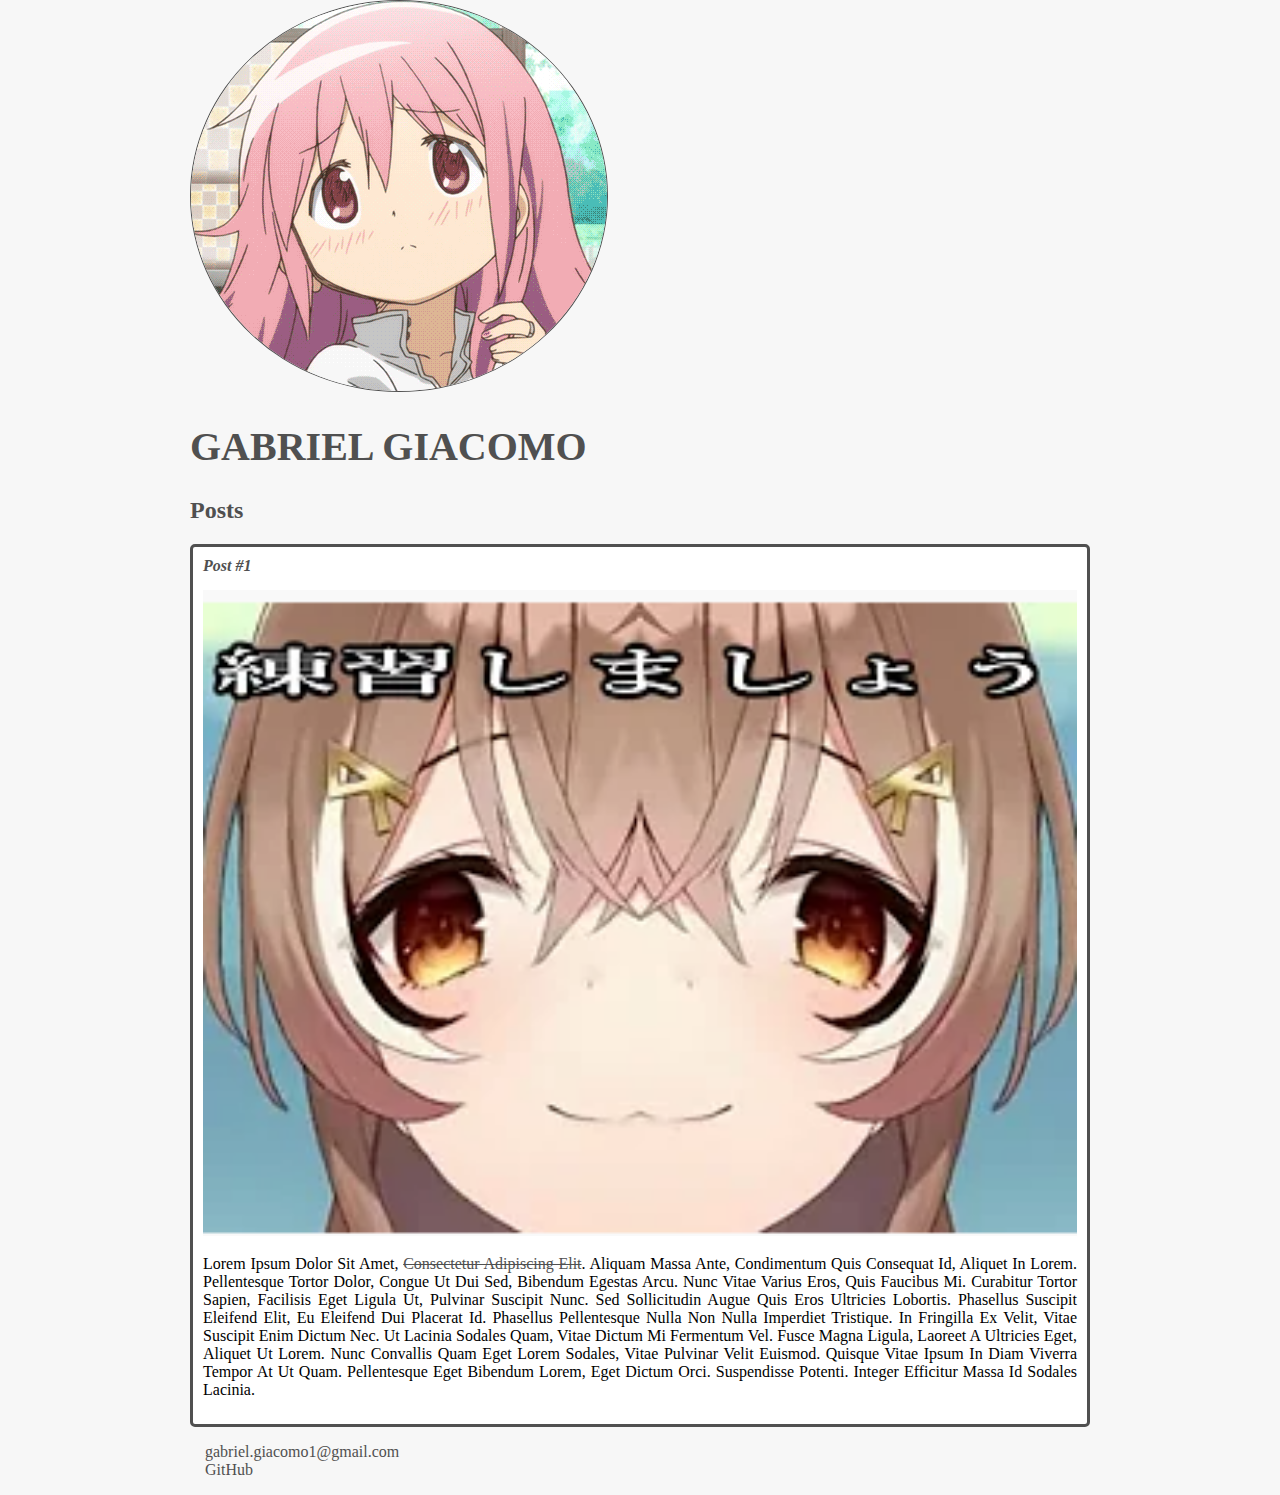
<file: html/index.html>
<!DOCTYPE html>
<html>
    <head>
        <meta chraset="utf-8">
        <title>Gabriel Giacomo</title>
        <link rel="stylesheet" href="style.css">
    </head>
    <body>
        <header>
            <img src="madoka.png" alt="Ilustração Madoka" class="photo">
            <h1 id="title">Gabriel Giacomo</h1>
        </header>
        <section>
            <header>
                <h2 class="subtitle">Posts</h2>
            </header>
            <article class="post">
                <header>
                    <h3 class="post_title">Post #1</h3>
                    <img src="meimei.png" alt="Imagem Mumei" class="post_image">
                </header>
                <p class="post_content">
                    Lorem ipsum dolor sit amet, <a href="http://github.com/gabsgiacomo" target="_blank">consectetur adipiscing elit</a>. Aliquam massa ante, condimentum quis consequat id, aliquet in lorem. Pellentesque tortor dolor, congue ut dui sed, bibendum egestas arcu. Nunc vitae varius eros, quis faucibus mi. Curabitur tortor sapien, facilisis eget ligula ut, pulvinar suscipit nunc. Sed sollicitudin augue quis eros ultricies lobortis. Phasellus suscipit eleifend elit, eu eleifend dui placerat id. Phasellus pellentesque nulla non nulla imperdiet tristique. In fringilla ex velit, vitae suscipit enim dictum nec. Ut lacinia sodales quam, vitae dictum mi fermentum vel. Fusce magna ligula, laoreet a ultricies eget, aliquet ut lorem. Nunc convallis quam eget lorem sodales, vitae pulvinar velit euismod. Quisque vitae ipsum in diam viverra tempor at ut quam. Pellentesque eget bibendum lorem, eget dictum orci. Suspendisse potenti. Integer efficitur massa id sodales lacinia.
                </p>
            </article>
        </section>
        <footer>
            <ul class="contacts_list">
                <li>
                    <a href="mailto:gabriel.giacomo1@gmail.com">gabriel.giacomo1@gmail.com</a>
                </li>
                <li>
                    <a href="http://github.com/gabsgiacomo">GitHub</a>
                </li>
            </ul>
        </footer>
    </body>
</html>
</file>
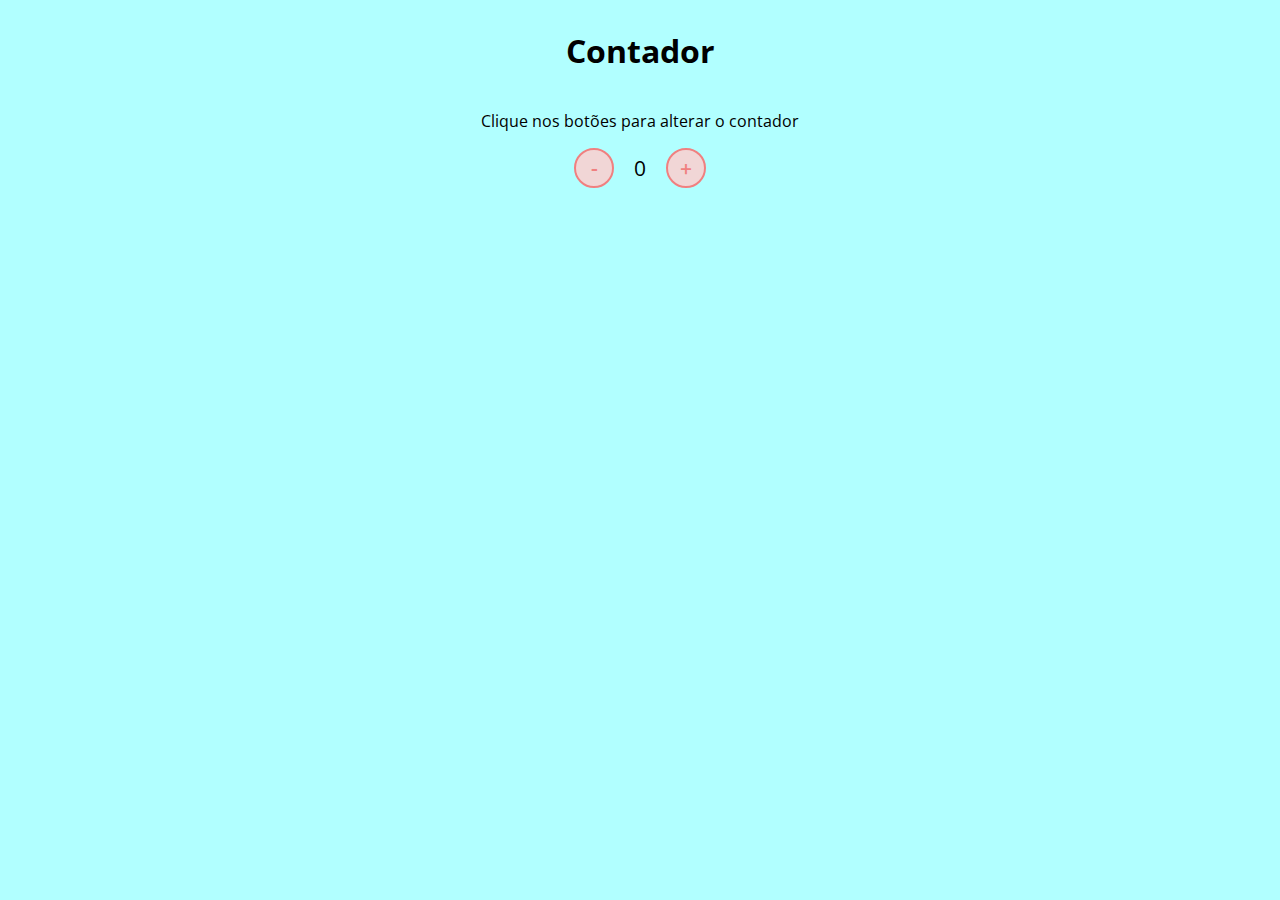
<file: js/index.html>
<!DOCTYPE html>
<html lang="en">
<head>
    <meta charset="UTF-8">
    <meta http-equiv="X-UA-Compatible" content="IE=edge">
    <meta name="viewport" content="width=device-width, initial-scale=1.0">
    <link rel="stylesheet" href="assets/css/styles.css" />
    <title>Contador</title>
</head>
<body>
    <h1>Contador</h1>
    <p>Clique nos botões para alterar o contador</p>
    <div id="counter">
        <button name="subtrair" onclick="decrement()">-</button>
        <span id="currentNumber">0</span>
        <button name="adicionar" onclick="increment()">+</button>
    </div>
    <script src="assets/js/script.js"></script>
</body>
</html>
</file>
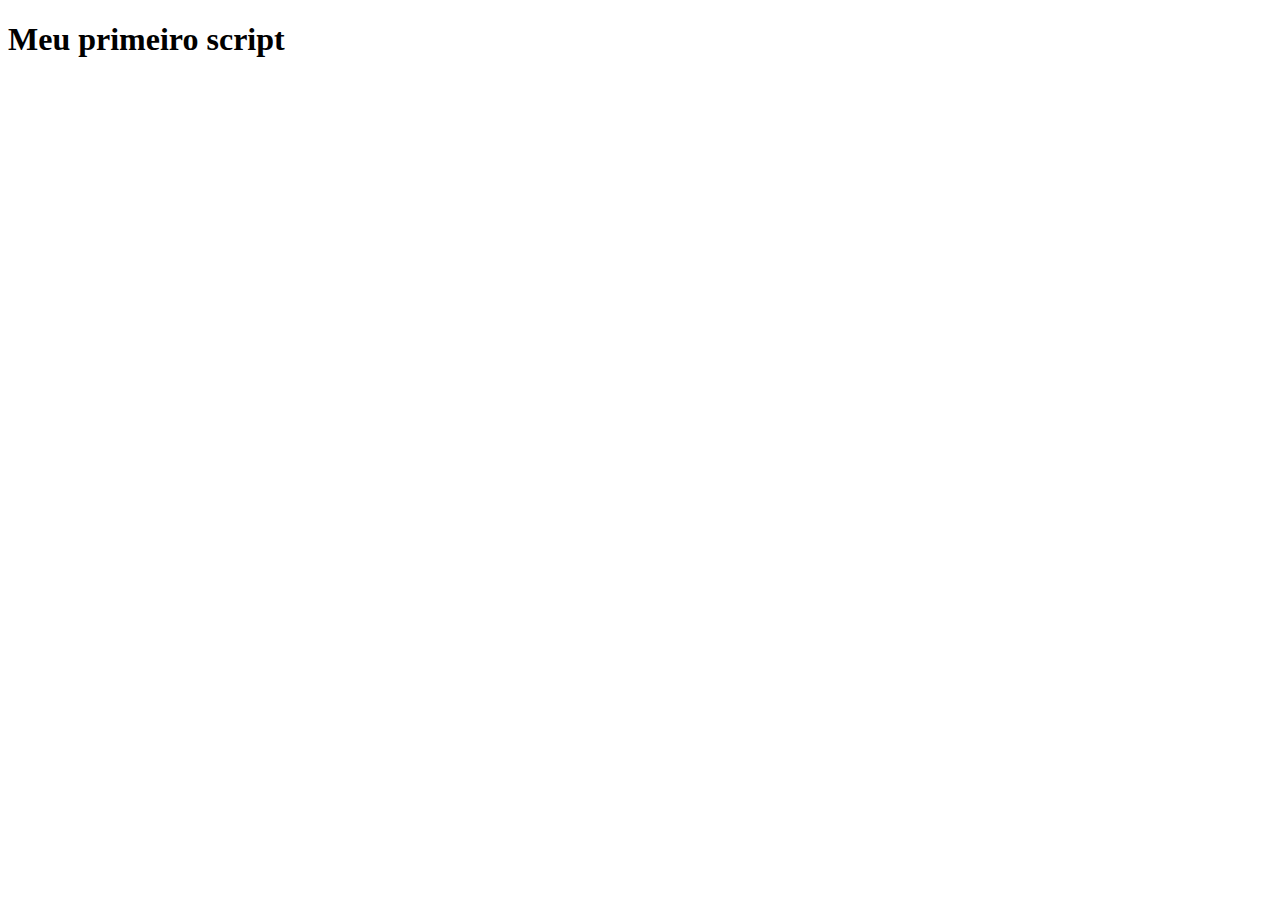
<file: sintaxe-js/aula-1/index.html>
<!DOCTYPE html>
<html lang="en">
<head>
    <meta charset="UTF-8">
    <meta http-equiv="X-UA-Compatible" content="IE=edge">
    <meta name="viewport" content="width=device-width, initial-scale=1.0">
    <title>Meu primeiro script</title>
</head>
<body>
    <h1>Meu primeiro script</h1>
    
    <script src="script.js"></script>
</body>
</html>
</file>
<file: html/style.css>
body {
    background: #f7f7f7;
    font-family: Verdana;
    max-width: 900px;
    margin: auto;
}

.photo {
    border: 1px solid #505050;
    border-radius: 50%;
}

#title, .subtitle, .post_title {
    color: #505050;
}

#title {
    font-size: 40px;
    text-transform: uppercase;
}

a {
    text-decoration: line-through;
    color: #505050;
}

.post_title {
    font-size: 16px;
    font-style: italic;
    margin: 0;
    margin-bottom: 15px;
}

.post {
    background-color: white;
    padding: 10px;
    border: 3px solid #505050;
    margin-bottom: 15px;
    border-radius: 5px;
}

.post_content {
    margin: 0;
    margin-bottom: 15px;
    text-transform: capitalize;
    text-align: justify;
}

.post_image {
    margin-bottom: 15px;
    width: 100%;
}

.contacts_list {
    list-style-type: none;
    padding-left: 15px;
}

.contacts_list li a {
    text-decoration: none;
}
</file>
<file: js/assets/css/styles.css>
@import url('https://fonts.googleapis.com/css2?family=Open+Sans:wght@300;600&display=swap');

* {
    font-family: 'Open Sans', sans-serif;
}

body {
    display: flex;
    align-items: center;
    justify-content: center;
    flex-direction: column;
    background-color: rgb(177, 255, 255);
}

button {
    height: 40px;
    width: 40px;
    border-radius: 50%;
    border: 2px solid lightcoral;
    background-color: rgb(241, 214, 214);
    color: lightcoral;
    font-size: 16pt;
    font-weight: 600;
    text-align: center;
}

#counter {
    display: flex;
}

#currentNumber {
    display: flex;
    align-items: center;
    margin: 0 20px;
    font-size: 16pt;
}
</file>
